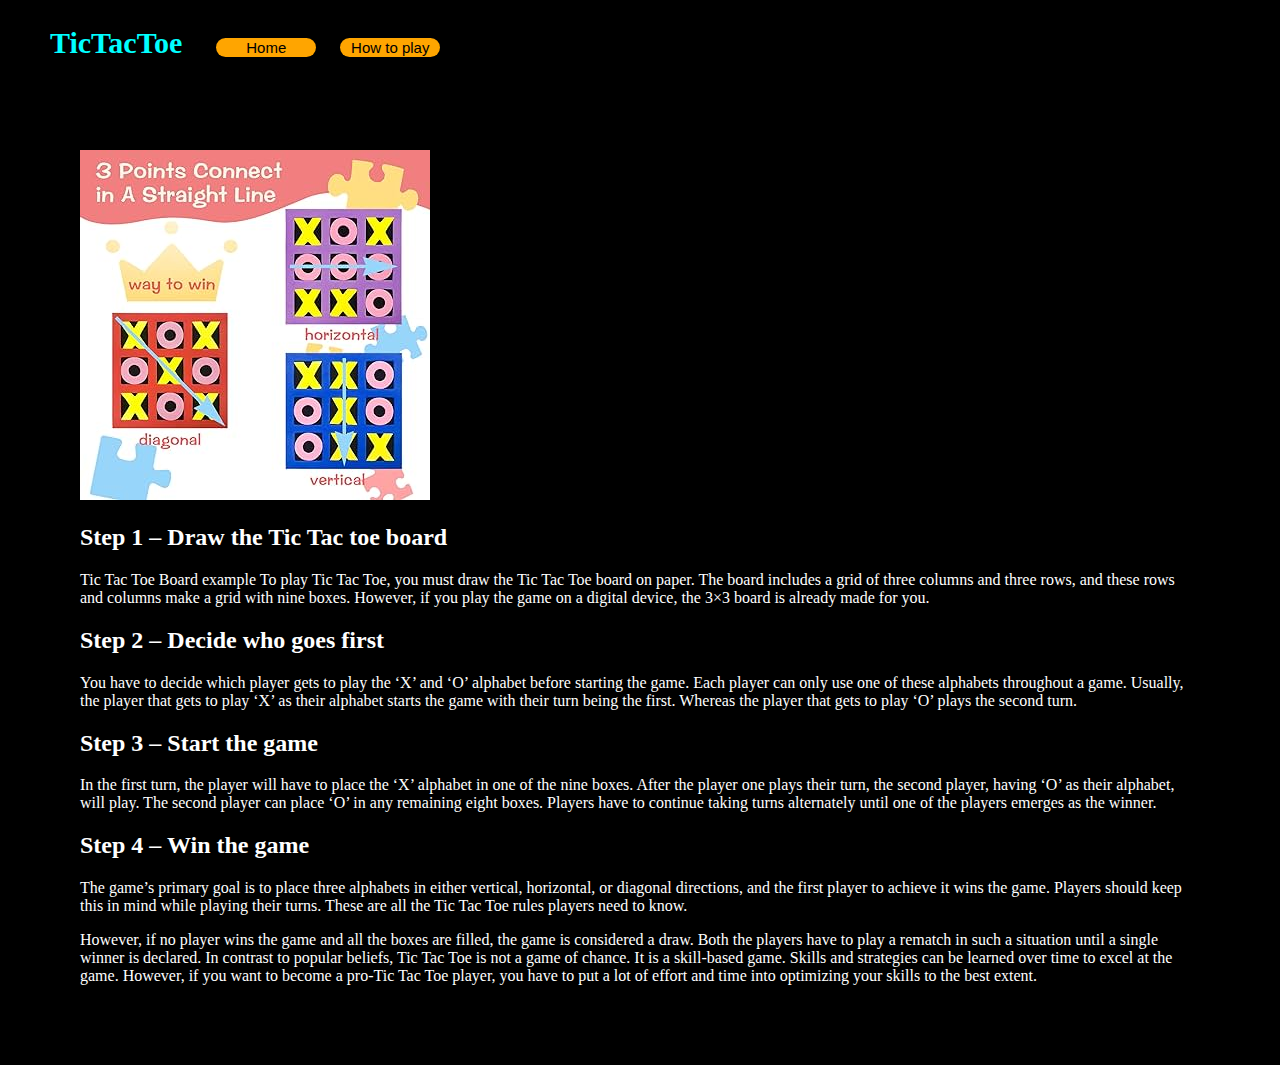
<file: doc.html>
<!DOCTYPE html>
<html lang="en">
<head>
    <meta charset="UTF-8">
    <meta name="viewport" content="width=device-width, initial-scale=1.0">
    <link rel="stylesheet" href="styles.css">
    <script href="main.js"></script>
    <title>Document</title>
</head>
<body>
    <nav> 
        <ul>
            <li class="logo">
                <span>                
                TicTacToe
                </span>
            </li>
            <li>
                <button class="button">
                <a href="index.html" >Home</a>
                </button>
            
            </li>
            <li>
                <button  class ="button">
                 <a href="doc.html">   How to play</a>
                </button>
                
            </li>

        </ul>   
    </nav> 
    <div class="container">
        <img src="Assets\doc.jpg">
<p>        
<h2>Step 1 – Draw the Tic Tac toe board</h2>
Tic Tac Toe Board example 
To play Tic Tac Toe, you must draw the Tic Tac Toe board on paper. The board includes a grid of three columns and three rows, and these rows and columns make a grid with nine boxes. However, if you play the game on a digital device, the 3×3 board is already made for you.</p>

<p><h2>Step 2 – Decide who goes first</h2>
You have to decide which player gets to play the ‘X’ and ‘O’ alphabet before starting the game. Each player can only use one of these alphabets throughout a game. Usually, the player that gets to play ‘X’ as their alphabet starts the game with their turn being the first. Whereas the player that gets to play ‘O’ plays the second turn.</p>

<p><h2>Step 3 – Start the game</h2>
In the first turn, the player will have to place the ‘X’ alphabet in one of the nine boxes.  After the player one plays their turn, the second player, having ‘O’ as their alphabet, will play. The second player can place ‘O’ in any remaining eight boxes. Players have to continue taking turns alternately until one of the players emerges as the winner.</p>

<p><h2>Step 4 – Win the game</h2>
The game’s primary goal is to place three alphabets in either vertical, horizontal, or diagonal directions, and the first player to achieve it wins the game. Players should keep this in mind while playing their turns. These are all the Tic Tac Toe rules players need to know.</p>
<p>
However, if no player wins the game and all the boxes are filled, the game is considered a draw. Both the players have to play a rematch in such a situation until a single winner is declared.

In contrast to popular beliefs, Tic Tac Toe is not a game of chance. It is a skill-based game. Skills and strategies can be learned over time to excel at the game. However, if you want to become a pro-Tic Tac Toe player, you have to put a lot of effort and time into optimizing your skills to the best extent.</p>
    </div>   
</body>
</html>
</file>
<file: styles.css>
body{
    background-color: black;
    color: white;
    margin: 0;
    padding: 0    
}
nav li{   
    list-style-type: none;
    display: inline-block;        
    margin:10px;   
    font-size: 20px; 
    font-weight: bolder;
}
.logo{
    margin-right: 20px;
    font-size: 30px;
    font-weight:bolder; 
    color: aqua;
}
.button{
    background-color: orange;
    width: 100px;
    height: auto;
    border-radius: 20px;
    border: none; 
    font-size: 15px;
    cursor: pointer;  
}

.button:hover{
    color: aqua;
}
a{
    text-decoration: none;
    color: black;
}
a:hover{
    color: aqua;
}

.container{
    color: white;
    margin: 80px;
   
}
.game-interface{     
    display: flex;
    margin-top: 60px;
    justify-content: center;
    color:rgb(36, 235, 36);
}
.game-container{
    display: grid;
    grid-template-rows: repeat(3,10vw);
    grid-template-columns: repeat(3,10vw);
    border-radius: 20px;
}
.box{
    border: 2px solid rgb(222, 156, 70);
    font-size: 8vw;  
    cursor: pointer;
    display: flex;
    justify-content: center;
    align-items: center;
    

}
.gameInfo{
    padding: 0 34px;
}
.box:hover{
    background-color: blanchedalmond;
}
.info {
    font-size: 22px;
}

.gameInfo{
    padding: 0 34px;
    font-family: 'Baloo Bhaina 2', cursive;
}

.gameInfo h1{
    font-size: 2.5rem;
}

.imgbox img{
    width: 0;
    transition: width 1s ease-in-out;
}
#reset {
    margin: 0 23px;
    padding: 1px 18px;    
    border-radius: 6px;
    cursor: pointer;
    font-family: 'Baloo Bhaina 2';
    font-size: 15px;
    font-weight: bolder;
}



@media only screen and (max-width: 600px) {
    nav li{   
        list-style-type: none;
        display: flex;    
        justify-content: space-around;
        margin:10px;    
    }
    .imgbox img{
        width: 0;
        transition: width 1s ease-in-out;
    }
    
    img{
        height: 200px;
        width: 200px;
    }
    .container{
        margin: 20px;
        padding-top: 20px;
    }
    .game-interface{
        display: block;  
        justify-content: center;  
        margin-left: 70px;        
    }
    
    .game-container{
        display: grid;
        grid-template-rows: repeat(3,15vw);
        grid-template-columns: repeat(3,15vw);
        border-radius: 20px;
    }
    .gameInfo{
        padding: 0 0;
        font-family: 'Baloo Bhaina 2', cursive;
    }
    
}
</file>
